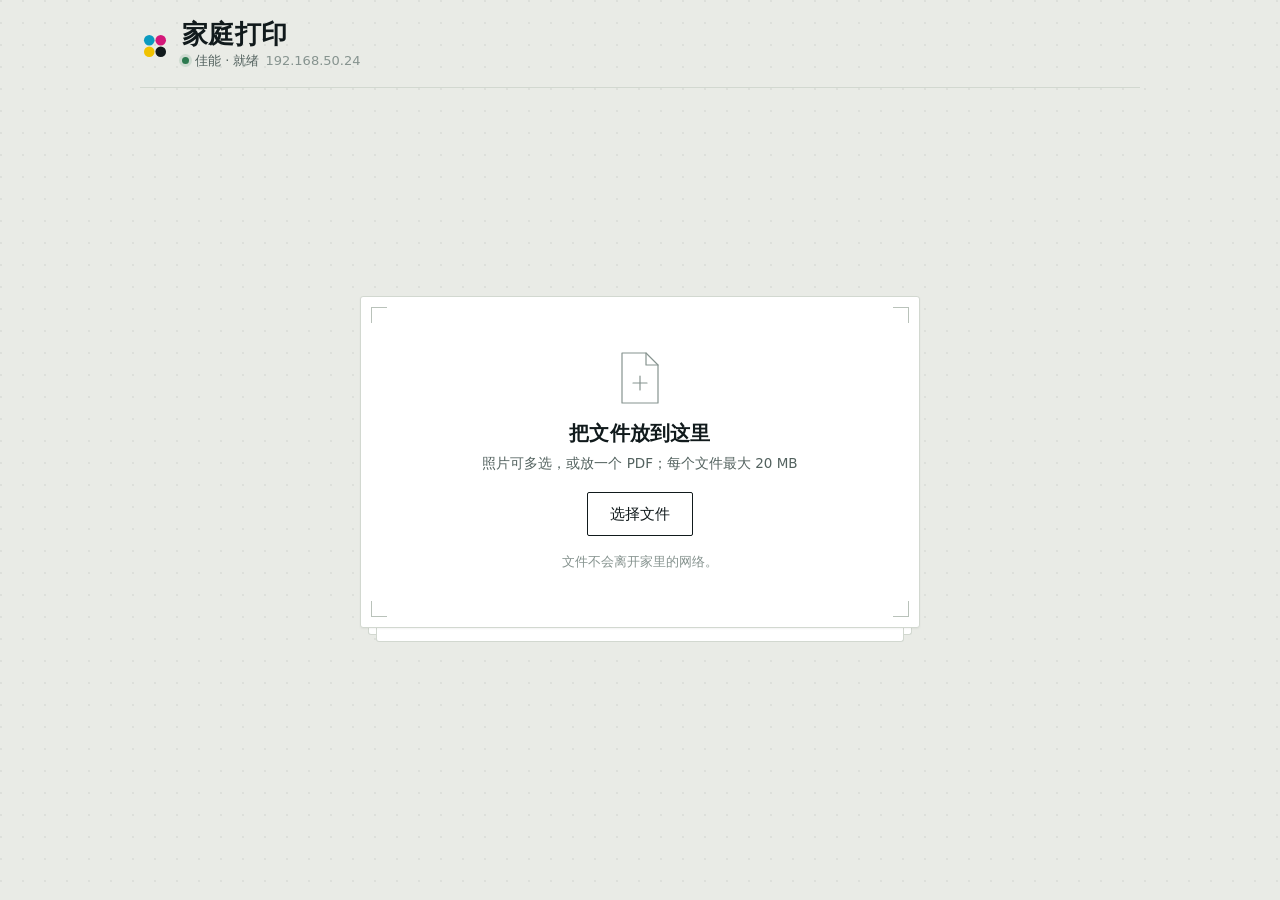
<file: design/index.html>
<!doctype html>
<html lang="zh-CN">
<head>
<meta charset="utf-8">
<meta name="viewport" content="width=device-width, initial-scale=1, viewport-fit=cover">
<meta name="theme-color" content="#E9EBE6">
<title>家庭打印 · 上传与设置</title>
<style>
  /* ---------- 设计变量 ---------- */
  :root{
    --page:#E9EBE6;        /* 桌面底色（灰绿） */
    --paper:#FFFFFF;       /* 纸张 */
    --ink:#111A1C;         /* 正文（四色黑的印刷黑） */
    --ink-2:#53625F;       /* 次要文字 */
    --ink-3:#86938F;       /* 弱文字、图标 */
    --rule:#D2D8D0;        /* 细分割线 */
    --crop:#B9C2BA;        /* 裁切线 */
    --cyan:#0B6E8C;        /* 主操作（印刷青） */
    --cyan-deep:#08566E;
    --magenta:#B3125C;     /* 错误、移除（印刷品红） */
    --green:#2C7A4F;       /* 打印机就绪 */

    --serif:"Songti SC","Source Han Serif SC","Noto Serif CJK SC",STSong,"SimSun",serif;
    --sans:-apple-system,BlinkMacSystemFont,"PingFang SC","Hiragino Sans GB","Microsoft YaHei",system-ui,sans-serif;
  }

  *[hidden]{display:none!important}
  *,*::before,*::after{box-sizing:border-box}

  html{-webkit-text-size-adjust:100%}
  body{
    margin:0;
    background-color:var(--page);
    /* 极淡的校准网点，呼应印刷打样台 */
    background-image:radial-gradient(circle at 1px 1px,rgba(17,26,28,.055) 1px,transparent 0);
    background-size:22px 22px;
    color:var(--ink);
    font-family:var(--sans);
    font-size:16px;
    line-height:1.55;
    -webkit-font-smoothing:antialiased;
  }
  body.has-dock{padding-bottom:104px}

  button{font:inherit;color:inherit;cursor:pointer}
  :focus-visible{outline:2px solid var(--cyan);outline-offset:2px}

  .sr-only{
    position:absolute;width:1px;height:1px;margin:-1px;
    clip-path:inset(50%);overflow:hidden;white-space:nowrap;
  }

  .app{max-width:1040px;margin:0 auto;padding:0 20px}

  /* ---------- 页头 ---------- */
  .masthead{
    display:flex;align-items:center;gap:12px;
    padding:20px 0 16px;
    border-bottom:1px solid var(--rule);
  }
  .regmark{width:30px;height:30px;flex:none}
  .masthead h1{
    margin:0;
    font-family:var(--serif);
    font-size:26px;font-weight:600;letter-spacing:.01em;line-height:1.15;
  }
  .printer{
    margin:1px 0 0;font-size:13px;color:var(--ink-2);
    display:flex;align-items:center;gap:6px;flex-wrap:wrap;
  }
  .led{
    width:7px;height:7px;border-radius:50%;
    background:var(--green);
    box-shadow:0 0 0 3px rgba(44,122,79,.14);
    flex:none;
  }
  .printer .ip{color:var(--ink-3)}

  /* ---------- 布局 ---------- */
  .layout{padding:22px 0 8px}
  /* 未选文件时，把这张纸放在屏幕中段，像桌面上单独一张纸 */
  .layout:not(.split){
    display:flex;align-items:center;
    min-height:calc(100svh - 128px);
    padding:16px 0 24px;
  }
  .layout:not(.split) > div{width:100%}
  @media (min-width:900px){
    .layout.split{
      display:grid;
      grid-template-columns:minmax(0,1.02fr) minmax(0,.98fr);
      gap:0 32px;
      align-items:start;
    }
  }

  /* ---------- 纸张（上传区 / 预览区共用） ---------- */
  .stage{position:relative;max-width:560px;margin:0 auto;padding-bottom:16px}
  .layout.split .stage{max-width:none;margin:0}
  /* 纸张下方露出的纸摞，制造"待打印纸"的实体感 */
  .stage::before,.stage::after{
    content:"";position:absolute;bottom:9px;height:22px;
    background:var(--paper);border:1px solid var(--rule);border-top:0;
    border-radius:0 0 3px 3px;z-index:0;
  }
  .stage::before{left:8px;right:8px}
  .stage::after{left:16px;right:16px;bottom:2px}

  .paper{
    position:relative;z-index:1;
    background:var(--paper);
    border:1px solid var(--rule);
    border-radius:3px;
    box-shadow:0 1px 2px rgba(17,26,28,.05);
  }

  .crop{position:absolute;width:16px;height:16px;border:0 solid var(--crop);pointer-events:none}
  .crop.tl{top:10px;left:10px;border-top-width:1px;border-left-width:1px}
  .crop.tr{top:10px;right:10px;border-top-width:1px;border-right-width:1px}
  .crop.bl{bottom:10px;left:10px;border-bottom-width:1px;border-left-width:1px}
  .crop.br{bottom:10px;right:10px;border-bottom-width:1px;border-right-width:1px}

  /* 空状态：整张纸就是上传按钮 */
  .empty{
    display:flex;flex-direction:column;align-items:center;justify-content:center;
    gap:4px;text-align:center;
    min-height:332px;padding:32px 20px;
    cursor:pointer;
    transition:border-color .15s ease,background-color .15s ease;
  }
  .empty:hover{border-color:var(--cyan);background:#FBFDFD}
  /* 键盘聚焦到隐藏的文件输入时，给当前这张纸画上焦点框 */
  #file:focus-visible ~ .paper{outline:2px solid var(--cyan);outline-offset:2px}

  .sheet-icon{width:44px;height:52px;color:var(--ink-3);margin-bottom:10px}
  .empty-title{
    font-family:var(--serif);font-size:20px;font-weight:600;letter-spacing:.01em;
  }
  .empty-sub{font-size:13.5px;color:var(--ink-2);margin:0}
  .sheet-cta{
    margin-top:14px;
    display:inline-flex;align-items:center;justify-content:center;
    min-height:44px;padding:0 22px;
    border:1px solid var(--ink);border-radius:2px;
    font-size:15px;font-weight:500;
    transition:background-color .15s ease,color .15s ease;
  }
  .empty:hover .sheet-cta{background:var(--ink);color:var(--paper)}
  .sheet-note{
    margin:12px 0 0;font-size:12.5px;color:var(--ink-3);
    max-width:30ch;
  }

  /* 已选中文件的纸张 */
  .filled{display:flex;flex-direction:column;gap:14px;padding:18px 16px 16px}
  .preview{display:flex;align-items:center;justify-content:center;min-height:180px}
  .preview img{
    display:block;max-width:100%;max-height:300px;
    border:1px solid var(--rule);background:#fff;
  }
  .docph{
    width:100%;min-height:190px;
    display:flex;flex-direction:column;align-items:center;justify-content:center;gap:6px;
    border:1px solid var(--rule);color:var(--ink-2);font-size:13px;
  }
  .docph svg{width:34px;height:40px;color:var(--ink-3)}
  .fname{
    margin:0;font-size:15px;font-weight:600;
    overflow:hidden;text-overflow:ellipsis;white-space:nowrap;
  }
  .fsub{margin:2px 0 0;font-size:13px;color:var(--ink-2);font-variant-numeric:tabular-nums}
  .fileacts{display:flex;gap:8px}
  .ghost{
    border:1px solid var(--rule);background:var(--paper);border-radius:2px;
    min-height:40px;padding:0 14px;font-size:14px;
    transition:border-color .15s ease,color .15s ease;
  }
  .ghost:hover{border-color:var(--ink-3)}
  .ghost.danger{color:var(--magenta)}
  .ghost.danger:hover{border-color:var(--magenta)}

  /* 照片队列：列表从上到下就是打印顺序 */
  .stage.dragover .paper{border-color:var(--cyan);box-shadow:0 0 0 3px rgba(11,110,140,.12)}
  .queue-head{display:flex;align-items:baseline;justify-content:space-between;gap:12px}
  .queue-head h2{
    margin:0;font-family:var(--serif);font-size:18px;font-weight:600;letter-spacing:.01em;
  }
  .queue-count{font-size:12.5px;color:var(--ink-2);font-variant-numeric:tabular-nums;flex:none}
  .queue-help{margin:3px 0 10px;font-size:12.5px;line-height:1.5;color:var(--ink-3)}
  .photo-list{list-style:none;margin:0;padding:0;border-top:1px solid var(--rule)}
  .photo-item{
    display:flex;align-items:center;gap:6px;
    padding:8px 0;border-bottom:1px solid var(--rule);
  }
  .photo-item:last-child{border-bottom:0}
  .photo-item.dragging{opacity:.4}
  .photo-item:focus-within{background:#FAFCFB}
  .drag-handle{
    flex:none;width:28px;height:44px;
    display:grid;place-items:center;
    border:0;background:transparent;border-radius:2px;
    color:var(--ink-3);cursor:grab;touch-action:none;
  }
  .drag-handle:active,body.is-dragging .drag-handle{cursor:grabbing}
  .drag-handle:hover{color:var(--ink-2)}
  .drag-handle svg{width:12px;height:18px}
  .photo-thumb{
    flex:none;width:54px;height:54px;object-fit:cover;
    background:#F1F4F0;border:1px solid var(--rule);
  }
  .photo-info{min-width:0;flex:1}
  .photo-name{
    margin:0;font-size:14px;font-weight:600;
    overflow:hidden;text-overflow:ellipsis;white-space:nowrap;
  }
  .photo-detail{
    margin:1px 0 0;font-size:12px;color:var(--ink-2);
    font-variant-numeric:tabular-nums;
  }
  .photo-actions{flex:none;display:flex;align-items:center;gap:1px}
  .photo-actions button{
    width:34px;height:44px;border:0;border-radius:2px;background:transparent;
    color:var(--ink-2);font-size:15px;line-height:1;
  }
  .photo-actions button:hover:not(:disabled){background:#F1F4F0;color:var(--ink)}
  .photo-actions button:disabled{color:var(--rule);cursor:not-allowed}
  .photo-actions .remove-photo{color:var(--ink-3);font-size:19px}
  .photo-actions .remove-photo:hover:not(:disabled){background:#FDF3F7;color:var(--magenta)}
  body.is-dragging{user-select:none;-webkit-user-select:none}
  .recap dd.wrap{
    white-space:normal;overflow:visible;justify-self:stretch;
    text-align:left;line-height:1.5;
  }
  @media (max-width:400px){
    .drag-handle{width:24px}
    .photo-thumb{width:48px;height:48px}
    .photo-actions button{width:32px;font-size:14px}
  }

  /* ---------- 照片预览（看样） ---------- */
  .photo-thumb-btn{
    flex:none;padding:0;border:0;border-radius:2px;
    background:transparent;line-height:0;cursor:zoom-in;
  }
  .preview-btn{
    display:block;max-width:100%;padding:0;border:0;
    background:transparent;cursor:zoom-in;
  }
  .lightbox{
    inset:0;margin:0;padding:0;border:0;
    width:100vw;height:100vh;height:100dvh;
    max-width:none;max-height:none;
    background:transparent;color:#fff;
  }
  .lightbox[open]{
    display:grid;grid-template-rows:auto minmax(0,1fr) auto;gap:14px;
    padding:calc(14px + env(safe-area-inset-top)) 18px calc(14px + env(safe-area-inset-bottom));
    background:rgba(17,26,28,.94);
  }
  .lightbox::backdrop{background:rgba(17,26,28,.94)}
  .lightbox :focus-visible{outline-color:#7FD4E8}
  .lightbox:focus,.lightbox:focus-visible{outline:none}
  .lb-head{display:flex;align-items:center;justify-content:space-between;gap:12px}
  .lb-name{
    margin:0;min-width:0;font-size:14px;font-weight:600;color:#fff;
    overflow:hidden;text-overflow:ellipsis;white-space:nowrap;
  }
  .lb-close{
    flex:none;width:44px;height:44px;margin:-8px -8px -8px 0;
    border:0;border-radius:3px;background:transparent;
    color:rgba(255,255,255,.75);font-size:26px;line-height:1;
  }
  .lb-close:hover{background:rgba(255,255,255,.12);color:#fff}
  .lb-stage{display:grid;place-items:center;min-height:0;overflow:hidden}
  .lb-stage img{
    display:block;max-width:100%;
    max-height:calc(100vh - 160px);
    max-height:calc(100dvh - 160px);
    background:#fff;border:1px solid rgba(255,255,255,.18);
    box-shadow:0 18px 50px rgba(0,0,0,.45);
  }
  .lb-foot{display:flex;align-items:center;justify-content:center;gap:14px}
  .lb-nav{
    min-height:44px;padding:0 18px;flex:none;
    border:1px solid rgba(255,255,255,.28);border-radius:2px;
    background:transparent;color:#fff;font-size:14px;
  }
  .lb-nav:hover:not(:disabled){border-color:rgba(255,255,255,.55);background:rgba(255,255,255,.1)}
  .lb-nav:disabled{color:rgba(255,255,255,.3);border-color:rgba(255,255,255,.14);cursor:not-allowed}
  .lb-count{
    text-align:center;
    font-size:13px;color:rgba(255,255,255,.72);font-variant-numeric:tabular-nums;
  }
  @media (max-width:400px){
    .lb-nav{padding:0 12px}
    .lb-count{font-size:12.5px}
  }

  .file-err{
    max-width:560px;margin:10px auto 0;
    font-size:13.5px;color:var(--magenta);
  }

  /* ---------- 打印设置 ---------- */
  .panel{margin:26px 0 0}
  @media (min-width:900px){ .layout.split .panel{margin-top:0} }
  .panel h2{
    margin:0 0 2px;
    font-family:var(--serif);font-size:19px;font-weight:600;letter-spacing:.01em;
  }
  .rows{margin-top:6px}
  .row{
    display:flex;align-items:center;justify-content:space-between;gap:14px;
    min-height:56px;padding:7px 0;
    border-top:1px solid var(--rule);
  }
  .row-label{font-size:14px;color:var(--ink-2);flex:none}

  .field{display:flex;align-items:center;gap:8px;margin-left:auto;min-width:0}
  .field select{
    appearance:none;-webkit-appearance:none;
    border:0;background:transparent;
    font:inherit;font-size:16px;color:var(--ink);
    text-align:right;text-align-last:right;
    padding:8px 2px;max-width:100%;
    border-radius:2px;
  }
  .field::after{
    content:"";width:6px;height:6px;flex:none;margin-top:-3px;
    border-right:1.5px solid var(--ink-3);border-bottom:1.5px solid var(--ink-3);
    transform:rotate(45deg);pointer-events:none;
  }
  .range-input{
    width:148px;border:0;border-bottom:1px solid var(--rule);
    background:transparent;padding:6px 0;border-radius:0;
    font:inherit;font-size:16px;text-align:right;color:var(--ink);
  }
  .range-input::placeholder{color:var(--ink-3)}
  .range-input:focus{border-bottom-color:var(--cyan);outline:none}

  /* 份数步进 */
  .stepper{
    display:flex;align-items:center;
    border:1px solid var(--rule);border-radius:3px;overflow:hidden;background:var(--paper);
  }
  .stepper button{
    width:42px;height:42px;border:0;background:transparent;
    font-size:19px;line-height:1;color:var(--ink);
    display:grid;place-items:center;
  }
  .stepper button:hover:not(:disabled){background:#F1F4F0}
  .stepper button:disabled{color:#B9C2BA;cursor:not-allowed}
  .stepper input{
    width:38px;height:42px;border:0;background:transparent;
    text-align:center;font:inherit;font-size:16px;font-variant-numeric:tabular-nums;
    color:var(--ink);padding:0;
  }
  .stepper input:focus{outline:none}

  .hint{margin:0;padding:0 0 12px;font-size:12.5px;line-height:1.5;color:var(--ink-2)}
  .err{margin:0;padding:0 0 10px;font-size:12.5px;color:var(--magenta)}

  /* 术语说明 */
  .glossary{margin-top:18px;border-top:1px solid var(--rule)}
  .glossary summary{
    list-style:none;cursor:pointer;
    display:flex;align-items:center;justify-content:space-between;gap:10px;
    min-height:52px;font-size:14px;color:var(--ink-2);
  }
  .glossary summary::-webkit-details-marker{display:none}
  .glossary summary::after{
    content:"";width:6px;height:6px;flex:none;
    border-right:1.5px solid var(--ink-3);border-bottom:1.5px solid var(--ink-3);
    transform:rotate(45deg);transition:transform .18s ease;margin-right:4px;
  }
  .glossary[open] summary::after{transform:rotate(-135deg)}
  .glossary-body{padding:0 0 16px}
  .glossary dl{margin:0;font-size:13.5px;line-height:1.6}
  .glossary dl > div{padding:8px 0;border-top:1px solid #EDF0EC}
  .glossary dl > div:first-child{border-top:0;padding-top:0}
  .glossary dt{font-weight:600;font-size:13.5px;color:var(--ink)}
  .glossary dd{margin:1px 0 0;color:var(--ink-2)}
  .glossary .note{margin:12px 0 0;font-size:12.5px;color:var(--ink-3)}
  .flip{width:100%;max-width:340px;height:auto;display:block;margin:14px auto 0;color:var(--ink-2)}
  .flip .sheetline{stroke:var(--rule);fill:none;stroke-width:1}
  .flip .fold{stroke:var(--ink-3);stroke-width:1;stroke-dasharray:3 3;fill:none}
  .flip .arrow{stroke:var(--ink-2);stroke-width:1.4;fill:none}
  .flip text{font-size:11px;fill:var(--ink-2);font-family:var(--sans)}

  /* ---------- 底部工单栏 ---------- */
  .dock{
    position:fixed;left:0;right:0;bottom:0;z-index:20;
    background:var(--paper);
    border-top:1px solid var(--rule);
    box-shadow:0 -6px 18px rgba(17,26,28,.06);
    padding:10px 16px calc(10px + env(safe-area-inset-bottom));
    transition:opacity .15s ease;
  }
  /* 弹层打开时收起底栏，避免和遮罩抢层级；同时锁住背后的滚动 */
  body.modal-open .dock{opacity:0;pointer-events:none}
  body.modal-open{overflow:hidden}
  .dock-inner{
    max-width:1040px;margin:0 auto;
    display:flex;align-items:center;gap:14px;
  }
  .ticket{min-width:0;flex:1}
  .ticket-main{
    margin:0;font-size:14px;font-weight:600;
    overflow:hidden;text-overflow:ellipsis;white-space:nowrap;
  }
  .ticket-sub{
    margin:1px 0 0;font-size:12.5px;color:var(--ink-2);
    font-variant-numeric:tabular-nums;
    overflow:hidden;text-overflow:ellipsis;white-space:nowrap;
  }
  .primary{
    flex:none;
    min-height:48px;padding:0 28px;
    border:0;border-radius:2px;
    background:var(--cyan);color:#fff;
    font-size:16px;font-weight:600;letter-spacing:.04em;
    transition:background-color .15s ease;
  }
  .primary:hover:not(:disabled){background:var(--cyan-deep)}
  .primary:active:not(:disabled){background:#06495E}
  .primary:disabled{background:#A9B6B4;cursor:not-allowed}

  /* ---------- 确认弹层 ---------- */
  .dlg{
    border:1px solid var(--rule);border-radius:4px;
    padding:0;background:var(--paper);color:var(--ink);
    width:min(440px,calc(100vw - 40px));
    box-shadow:0 20px 50px rgba(17,26,28,.22);
  }
  .dlg::backdrop{background:rgba(17,26,28,.5)}
  .dlg-view{padding:24px 22px}
  .dlg h2{
    margin:0;font-family:var(--serif);font-size:19px;font-weight:600;
  }
  .recap{
    display:grid;grid-template-columns:auto minmax(0,1fr);gap:9px 16px;
    margin:16px 0 0;font-size:14px;
  }
  .recap dt{color:var(--ink-2)}
  .recap dd{
    margin:0;justify-self:end;text-align:right;
    font-variant-numeric:tabular-nums;
    overflow:hidden;text-overflow:ellipsis;white-space:nowrap;max-width:100%;
  }
  .dlg-note{margin:14px 0 0;font-size:12.5px;line-height:1.55;color:var(--ink-2)}
  .dlg-actions{display:flex;gap:10px;margin-top:20px}
  .dlg-actions .ghost{flex:1;min-height:46px}
  .dlg-actions .primary{flex:2.2;min-height:46px;font-size:15px}

  .dlg-msg{margin:12px 0 0;font-family:var(--serif);font-size:17px;font-weight:600;text-align:center}
  #viewSending,#viewDone{text-align:center}
  .spinner{
    width:26px;height:26px;margin:10px auto 0;
    border:2px solid var(--rule);border-top-color:var(--cyan);border-radius:50%;
    animation:spin .8s linear infinite;
  }
  @keyframes spin{to{transform:rotate(360deg)}}
  .check{width:40px;height:40px;margin-top:6px;color:var(--green)}

  @media (max-width:639px){
    .dlg{
      width:100%;max-width:none;
      position:fixed;inset:auto 0 0 0;margin:0;
      border-radius:6px 6px 0 0;border-bottom:0;
      box-shadow:0 -12px 40px rgba(17,26,28,.18);
    }
    .dlg-view{padding:22px 20px calc(20px + env(safe-area-inset-bottom))}
    .dlg[open]{animation:rise .2s ease-out}
    @keyframes rise{from{transform:translateY(14px);opacity:.6}to{transform:none;opacity:1}}
  }

  @media (prefers-reduced-motion:reduce){
    *,*::before,*::after{animation-duration:.01ms!important;transition-duration:.01ms!important}
  }
</style>
</head>
<body>

<main class="app">

  <header class="masthead">
    <svg class="regmark" viewBox="0 0 34 34" aria-hidden="true">
      <circle cx="10.5" cy="10.5" r="6" fill="#0B9AC0"/>
      <circle cx="23.5" cy="10.5" r="6" fill="#D4187A"/>
      <circle cx="10.5" cy="23.5" r="6" fill="#F0C200"/>
      <circle cx="23.5" cy="23.5" r="6" fill="#111A1C"/>
    </svg>
    <div>
      <h1>家庭打印</h1>
      <p class="printer"><span class="led" aria-hidden="true"></span>佳能 · 就绪 <span class="ip">192.168.50.24</span></p>
    </div>
  </header>

  <div class="layout" id="layout">

    <!-- 左列：上传 / 文件预览 -->
    <div>
      <div class="stage" id="stage">
        <input class="sr-only" type="file" id="file" accept="image/*,application/pdf" multiple>

        <label class="paper empty" id="empty" for="file">
          <span class="crop tl"></span><span class="crop tr"></span>
          <span class="crop bl"></span><span class="crop br"></span>

          <svg class="sheet-icon" viewBox="0 0 44 52" fill="none" stroke="currentColor"
               stroke-width="1.2" stroke-linejoin="round" stroke-linecap="round" aria-hidden="true">
            <path d="M4 1h24l12 12v38H4z"/>
            <path d="M28 1v12h12"/>
            <path d="M22 24v14M15 31h14"/>
          </svg>

          <span class="empty-title">把文件放到这里</span>
          <p class="empty-sub">照片可多选，或放一个 PDF；每个文件最大 20 MB</p>
          <span class="sheet-cta">选择文件</span>
          <p class="sheet-note">文件不会离开家里的网络。</p>
        </label>

        <div class="paper filled" id="filled" hidden>
          <span class="crop tl"></span><span class="crop tr"></span>
          <span class="crop bl"></span><span class="crop br"></span>

          <div id="photoQueue" hidden>
            <div class="queue-head">
              <h2>打印顺序</h2>
              <span class="queue-count" id="photoCount"></span>
            </div>
            <p class="queue-help">拖住左侧手柄调整顺序，点照片可以放大查看。</p>
            <ol class="photo-list" id="photoList" aria-label="照片打印顺序"></ol>
          </div>

          <div class="preview" id="preview"></div>

          <div class="filemeta" id="filemeta">
            <p class="fname" id="fname"></p>
            <p class="fsub" id="fsub"></p>
          </div>

          <div class="fileacts">
            <button type="button" class="ghost" id="replaceBtn">更换文件</button>
            <button type="button" class="ghost danger" id="removeBtn">移除</button>
          </div>
        </div>
      </div>

      <p class="file-err" id="fileErr" role="alert" hidden></p>
      <p class="sr-only" id="queueStatus" role="status" aria-live="polite"></p>
    </div>

    <!-- 右列：打印设置 -->
    <section class="panel" id="panel" hidden aria-labelledby="panelTitle">
      <h2 id="panelTitle">打印设置</h2>

      <div class="rows">
        <div class="row">
          <label class="row-label" for="size">尺寸</label>
          <div class="field">
            <select id="size">
              <option value="A4" data-short="A4">A4（210 × 297 mm）</option>
              <option value="A5" data-short="A5">A5（148 × 210 mm）</option>
              <option value="B5" data-short="B5">B5（176 × 250 mm）</option>
              <option value="Letter" data-short="Letter">Letter（216 × 279 mm）</option>
              <option value="10×15 照片" data-short="10×15">10 × 15 cm 照片纸</option>
            </select>
          </div>
        </div>

        <div class="row" id="rangeRow" hidden>
          <label class="row-label" for="rangeMode">打印范围</label>
          <div class="field">
            <select id="rangeMode">
              <option value="all">全部页面</option>
              <option value="custom">指定页码</option>
            </select>
          </div>
        </div>

        <div class="row" id="pageRow" hidden>
          <label class="row-label" for="rangeText">页码</label>
          <div class="field">
            <input type="text" class="range-input" id="rangeText" placeholder="1-3, 5" autocomplete="off" spellcheck="false">
          </div>
        </div>
        <p class="err" id="rangeErr" hidden></p>

        <div class="row">
          <label class="row-label" for="copies">份数</label>
          <div class="field">
            <div class="stepper">
              <button type="button" id="minus" aria-label="减少份数">−</button>
              <input type="text" inputmode="numeric" id="copies" value="1" readonly aria-label="份数">
              <button type="button" id="plus" aria-label="增加份数">＋</button>
            </div>
          </div>
        </div>

        <div class="row">
          <label class="row-label" for="color">色彩</label>
          <div class="field">
            <select id="color">
              <option value="color" data-short="彩色">彩色</option>
              <option value="mono" data-short="单色">单色（只用黑墨）</option>
            </select>
          </div>
        </div>
        <p class="hint" id="colorHint">照片和彩色图表选彩色；文字稿选单色更省墨。</p>

        <div class="row">
          <label class="row-label" for="duplex">双面</label>
          <div class="field">
            <select id="duplex">
              <option value="single" data-short="单面">单面</option>
              <option value="long" data-short="双面·长边">双面 · 长边翻转</option>
              <option value="short" data-short="双面·短边">双面 · 短边翻转</option>
            </select>
          </div>
        </div>
        <p class="hint" id="duplexHint">每张纸只印一面，用纸最多。</p>

        <details class="glossary">
          <summary>长边、短边是什么意思</summary>
          <div class="glossary-body">
            <dl>
              <div>
                <dt>单面</dt>
                <dd>每张纸只印一面，背面空着。</dd>
              </div>
              <div>
                <dt>双面 · 长边翻转</dt>
                <dd>沿纸张的长边翻面，像翻书一样左右翻开。适合报告、合同、讲义。</dd>
              </div>
              <div>
                <dt>双面 · 短边翻转</dt>
                <dd>沿纸张的短边翻面，像翻日历一样上下翻开。适合便签、清单。</dd>
              </div>
            </dl>
            <p class="note">长边指这张纸较长的那条边（A4 是 297 mm 那条）。双面打印由打印机自动翻纸，你不用手动放纸。</p>

            <svg class="flip" viewBox="0 0 320 158" role="img"
                 aria-label="长边翻转时页面左右翻动，短边翻转时页面上下翻动">
              <defs>
                <marker id="ah" viewBox="0 0 10 10" refX="9" refY="5"
                        markerWidth="6" markerHeight="6" orient="auto-start-reverse">
                  <path d="M0 0 L10 5 L0 10 z" fill="currentColor"/>
                </marker>
              </defs>

              <g>
                <rect class="sheetline" x="30" y="38" width="64" height="88" rx="1"/>
                <line class="fold" x1="62" y1="38" x2="62" y2="126"/>
                <path class="arrow" d="M40 27 Q62 9 84 27" marker-end="url(#ah)"/>
                <text x="62" y="150" text-anchor="middle">长边翻转 · 左右翻</text>
              </g>

              <g>
                <rect class="sheetline" x="206" y="38" width="64" height="88" rx="1"/>
                <line class="fold" x1="206" y1="82" x2="270" y2="82"/>
                <path class="arrow" d="M198 48 Q182 82 198 116" marker-end="url(#ah)"/>
                <text x="238" y="150" text-anchor="middle">短边翻转 · 上下翻</text>
              </g>
            </svg>
          </div>
        </details>
      </div>
    </section>

  </div>
</main>

<!-- 底部：打印工单 + 主操作 -->
<div class="dock" id="dock" hidden>
  <div class="dock-inner">
    <div class="ticket">
      <p class="ticket-main" id="ticketMain">A4 · 彩色 · 1 份</p>
      <p class="ticket-sub" id="ticketSub">1 页 · 1 张纸</p>
    </div>
    <button class="primary" id="printBtn" disabled>打印</button>
  </div>
</div>

<dialog class="dlg" id="dlg" aria-labelledby="dlgTitle">
  <div class="dlg-view" id="viewConfirm">
    <h2 id="dlgTitle">确认打印</h2>
    <dl class="recap" id="recap"></dl>
    <p class="dlg-note" id="dlgNote">发送到 192.168.50.24 后马上开始打印，请到打印机取纸。</p>
    <div class="dlg-actions">
      <button type="button" class="ghost" id="cancelBtn">取消</button>
      <button type="button" class="primary" id="confirmBtn">确认打印</button>
    </div>
  </div>

  <div class="dlg-view" id="viewSending" hidden>
    <div class="spinner" aria-hidden="true"></div>
    <p class="dlg-msg" role="status">正在发送到打印机…</p>
  </div>

  <div class="dlg-view" id="viewDone" hidden>
    <svg class="check" viewBox="0 0 40 40" fill="none" stroke="currentColor"
         stroke-width="2" stroke-linecap="round" stroke-linejoin="round" aria-hidden="true">
      <circle cx="20" cy="20" r="18" stroke-opacity=".35"/>
      <path d="M12 20.5l5.5 5.5L28 15"/>
    </svg>
    <p class="dlg-msg" role="status">已发送到打印机</p>
    <p class="dlg-note">打印很快完成，到打印机取走纸张即可。</p>
    <div class="dlg-actions">
      <button type="button" class="primary" id="doneBtn">完成</button>
    </div>
  </div>
</dialog>

<!-- 看样：点缩略图或单张大图打开 -->
<dialog class="lightbox" id="lightbox" tabindex="-1" aria-labelledby="lbName">
  <div class="lb-head">
    <p class="lb-name" id="lbName"></p>
    <button type="button" class="lb-close" id="lbClose" aria-label="关闭预览">×</button>
  </div>
  <div class="lb-stage" id="lbStage"><img id="lbImg" alt=""></div>
  <div class="lb-foot" id="lbFoot">
    <button type="button" class="lb-nav" id="lbPrev">上一张</button>
    <span class="lb-count" id="lbCount" aria-live="polite"></span>
    <button type="button" class="lb-nav" id="lbNext">下一张</button>
  </div>
</dialog>

<script>
  const $ = (s) => document.querySelector(s);

  const MAX_MB = 20;
  // 原型说明：真实部署时由服务端解析 PDF 页数，这里是演示值
  const DEMO_PDF_PAGES = 3;

  const fileInput = $('#file');
  const stage = $('#stage');
  const emptyState = $('#empty');
  const filled = $('#filled');
  const preview = $('#preview');
  const photoQueue = $('#photoQueue');
  const photoList = $('#photoList');
  const photoCount = $('#photoCount');
  const queueStatus = $('#queueStatus');
  const lightbox = $('#lightbox');
  const lbName = $('#lbName');
  const lbImg = $('#lbImg');
  const lbStage = $('#lbStage');
  const lbFoot = $('#lbFoot');
  const lbCount = $('#lbCount');
  const lbPrev = $('#lbPrev');
  const lbNext = $('#lbNext');
  const lbClose = $('#lbClose');
  const filemeta = $('#filemeta');
  const replaceBtn = $('#replaceBtn');
  const removeBtn = $('#removeBtn');
  const fname = $('#fname');
  const fsub = $('#fsub');
  const fileErr = $('#fileErr');
  const layout = $('#layout');
  const panel = $('#panel');
  const sizeSel = $('#size');
  const rangeRow = $('#rangeRow');
  const rangeMode = $('#rangeMode');
  const pageRow = $('#pageRow');
  const rangeText = $('#rangeText');
  const rangeErr = $('#rangeErr');
  const copiesInput = $('#copies');
  const minusBtn = $('#minus');
  const plusBtn = $('#plus');
  const colorSel = $('#color');
  const colorHint = $('#colorHint');
  const duplexSel = $('#duplex');
  const duplexHint = $('#duplexHint');
  const dock = $('#dock');
  const ticketMain = $('#ticketMain');
  const ticketSub = $('#ticketSub');
  const printBtn = $('#printBtn');
  const dlg = $('#dlg');
  const recap = $('#recap');
  const dlgNote = $('#dlgNote');
  const viewConfirm = $('#viewConfirm');
  const viewSending = $('#viewSending');
  const viewDone = $('#viewDone');

  // 打印队列：照片各占一页，按列表顺序打印；PDF 独占一项
  // 每项：{ id, file, isPdf, pages, url }
  let items = [];
  let nextId = 1;
  let copies = 1;
  let rangePages = null;   // PDF 指定页码的解析结果，null 表示无效
  let sending = false;
  let dragState = null;    // 正在拖动的照片项
  let lbIndex = 0;         // 预览中的照片在队列里的下标
  let lbReturnFocus = null; // 关闭预览后要还回焦点的元素

  const isPdfFile = (f) => f.type === 'application/pdf' || /\.pdf$/i.test(f.name);
  const pdfItem = () => items.find((it) => it.isPdf) || null;
  const photoItems = () => items.filter((it) => !it.isPdf);
  const totalBytes = () => items.reduce((n, it) => n + it.file.size, 0);

  function announce(msg) {
    queueStatus.textContent = '';
    queueStatus.textContent = msg;
  }

  function releaseUrl(it) {
    if (it && it.url) URL.revokeObjectURL(it.url);
  }

  const fmtSize = (b) =>
    b < 1024 ? b + ' B'
    : b < 1048576 ? Math.round(b / 1024) + ' KB'
    : (b / 1048576).toFixed(1) + ' MB';

  const optShort = (sel) => {
    const o = sel.selectedOptions[0];
    return o && o.dataset.short ? o.dataset.short : sel.value;
  };

  const setFileError = (msg) => {
    fileErr.textContent = msg;
    fileErr.hidden = !msg;
  };

  /* ---------- 文件载入 ---------- */

  function addFiles(fileList) {
    const files = Array.from(fileList || []);
    if (!files.length) return;

    const errs = [];
    const images = [];
    const pdfs = [];

    for (const f of files) {
      if (f.size > MAX_MB * 1048576) {
        errs.push(`${f.name} ${fmtSize(f.size)}，超过 ${MAX_MB} MB。`);
      } else if (isPdfFile(f)) {
        pdfs.push(f);
      } else if (f.type.startsWith('image/')) {
        images.push(f);
      } else {
        errs.push(`${f.name} 不是图片或 PDF。`);
      }
    }

    if (pdfs.length) {
      // PDF 和照片不能混在一单里，否则页码范围说不清
      if (images.length || pdfs.length > 1 || photoItems().length) {
        setFileError('PDF 一次只能放一个；照片可以一次选多张。');
        return;
      }
      items.forEach(releaseUrl);
      items = [];
      addItem(pdfs[0], true);
      setFileError(errs.join(' '));
      render();
      return;
    }

    if (pdfItem()) {
      setFileError('先移除 PDF，再添加照片。');
      return;
    }

    images.forEach((f) => addItem(f, false));
    if (images.length) render();
    setFileError(errs.join(' '));
  }

  // 追加一个文件到队列；图片生成对象 URL 供预览
  function addItem(file, isPdf) {
    items.push({
      id: nextId++,
      file,
      isPdf,
      pages: isPdf ? DEMO_PDF_PAGES : 1,
      url: isPdf ? null : URL.createObjectURL(file)
    });
  }

  // 重建照片清单；序号与上下移动按钮状态随数组顺序更新
  function renderQueue() {
    photoList.innerHTML = '';
    photoCount.textContent = `${items.length} 张 · ${fmtSize(totalBytes())}`;

    items.forEach((it, i) => {
      const li = document.createElement('li');
      li.className = 'photo-item';
      li.dataset.id = it.id;
      li.innerHTML =
        `<button type="button" class="drag-handle" aria-label="拖动调整第 ${i + 1} 张的位置，也可以按上下方向键">` +
          '<svg viewBox="0 0 12 18" fill="currentColor" aria-hidden="true">' +
            '<circle cx="3.5" cy="3" r="1.3"/><circle cx="8.5" cy="3" r="1.3"/>' +
            '<circle cx="3.5" cy="9" r="1.3"/><circle cx="8.5" cy="9" r="1.3"/>' +
            '<circle cx="3.5" cy="15" r="1.3"/><circle cx="8.5" cy="15" r="1.3"/>' +
          '</svg>' +
        '</button>' +
        `<button type="button" class="photo-thumb-btn" data-act="preview" aria-label="放大预览第 ${i + 1} 张：${escapeHtml(it.file.name)}">` +
          `<img class="photo-thumb" src="${it.url}" alt="" draggable="false">` +
        '</button>' +
        '<div class="photo-info">' +
          `<p class="photo-name" title="${escapeHtml(it.file.name)}">${escapeHtml(it.file.name)}</p>` +
          `<p class="photo-detail">第 ${i + 1} 张 · ${fmtSize(it.file.size)}</p>` +
        '</div>' +
        '<div class="photo-actions">' +
          `<button type="button" data-act="up" aria-label="上移第 ${i + 1} 张"${i === 0 ? ' disabled' : ''}>↑</button>` +
          `<button type="button" data-act="down" aria-label="下移第 ${i + 1} 张"${i === items.length - 1 ? ' disabled' : ''}>↓</button>` +
          '<button type="button" class="remove-photo" data-act="remove" aria-label="移除这张">×</button>' +
        '</div>';
      photoList.appendChild(li);
    });
  }

  function render() {
    const has = items.length > 0;
    const pdf = pdfItem();
    const photos = photoItems();

    emptyState.hidden = has;
    filled.hidden = !has;
    panel.hidden = !has;
    dock.hidden = !has;
    layout.classList.toggle('split', has);
    document.body.classList.toggle('has-dock', has);

    if (!has) {
      photoQueue.hidden = true;
      photoList.innerHTML = '';
      preview.innerHTML = '';
      filemeta.hidden = true;
      syncRangeRow();
      update();
      return;
    }

    // 两张以上照片才需要排序；单张直接看大图
    const multi = photos.length > 1;
    photoQueue.hidden = !multi;
    preview.hidden = multi;
    filemeta.hidden = multi;
    preview.innerHTML = '';

    if (multi) {
      renderQueue();
      replaceBtn.textContent = '添加照片';
    } else if (pdf) {
      const ph = document.createElement('div');
      ph.className = 'docph';
      ph.innerHTML = '<svg viewBox="0 0 34 40" fill="none" stroke="currentColor" stroke-width="1.2" aria-hidden="true">' +
        '<path d="M3 1h19l9 9v29H3z"/><path d="M22 1v9h9"/><path d="M9 24h16M9 30h11"/></svg>';
      const label = document.createElement('span');
      label.textContent = 'PDF 文档 · 共 ' + pdf.pages + ' 页';
      ph.appendChild(label);
      preview.appendChild(ph);

      fname.textContent = pdf.file.name;
      fsub.textContent = `PDF · ${pdf.pages} 页 · ${fmtSize(pdf.file.size)}`;
      replaceBtn.textContent = '更换文件';
    } else {
      const it = photos[0];
      const btn = document.createElement('button');
      btn.type = 'button';
      btn.className = 'preview-btn';
      btn.dataset.act = 'preview';
      btn.setAttribute('aria-label', `放大预览 ${it.file.name}`);
      const img = new Image();
      img.src = it.url;
      img.alt = '待打印照片预览';
      btn.appendChild(img);
      preview.appendChild(btn);

      fname.textContent = it.file.name;
      fsub.textContent = `照片 · ${fmtSize(it.file.size)}`;
      replaceBtn.textContent = '添加照片';
    }

    syncRangeRow();
    update();
  }

  function syncRangeRow() {
    const pdf = pdfItem();
    const multi = !!pdf && pdf.pages > 1;
    rangeRow.hidden = !multi;
    if (!multi) {
      rangeMode.value = 'all';
      pageRow.hidden = true;
      rangeErr.hidden = true;
      rangePages = null;
    } else {
      pageRow.hidden = rangeMode.value !== 'custom';
      validateRange();
    }
  }

  function reset() {
    items.forEach(releaseUrl);
    items = [];
    rangePages = null;
    dragState = null;
    document.body.classList.remove('is-dragging');
    rangeMode.value = 'all';
    rangeText.value = '';
    fileInput.value = '';
    setFileError('');
    setCopies(1);
    render();
  }

  function clearAll() {
    if (items.length > 1 && !confirm(`移除全部 ${items.length} 张照片？`)) return;
    reset();
    announce('已清空打印队列');
  }

  // 移除单张；焦点落到相邻手柄，键盘操作不会丢失位置
  function removeItem(id) {
    const index = items.findIndex((it) => it.id === id);
    if (index < 0) return;
    const [gone] = items.splice(index, 1);
    releaseUrl(gone);
    render();
    const handles = photoList.querySelectorAll('.drag-handle');
    if (handles.length) handles[Math.min(index, handles.length - 1)].focus();
    announce(gone.isPdf ? '已移除 PDF' : `已移除第 ${index + 1} 张`);
  }

  // 按数组下标换位，供方向键与上下按钮共用
  function movePhoto(from, to, keepFocus) {
    if (from === to || to < 0 || to >= items.length) return;
    const [moved] = items.splice(from, 1);
    items.splice(to, 0, moved);
    renderQueue();
    update();
    if (keepFocus) {
      const next = photoList.querySelector(`[data-id="${moved.id}"] .drag-handle`);
      if (next) next.focus();
    }
    announce(`第 ${from + 1} 张移到第 ${to + 1} 张，共 ${items.length} 张`);
  }

  /* ---------- 页码解析：支持 1-3, 5 ---------- */

  function parseRange(text, total) {
    const parts = text.split(/[,，、\s]+/).filter(Boolean);
    if (!parts.length) return null;
    const set = new Set();

    for (const part of parts) {
      const m = part.match(/^(\d+)\s*[-–~至]\s*(\d+)$/);
      if (m) {
        let a = Number(m[1]);
        let b = Number(m[2]);
        if (a > b) [a, b] = [b, a];
        if (a < 1 || b > total) return null;
        for (let i = a; i <= b; i++) set.add(i);
      } else if (/^\d+$/.test(part)) {
        const n = Number(part);
        if (n < 1 || n > total) return null;
        set.add(n);
      } else {
        return null;
      }
    }
    return [...set].sort((a, b) => a - b);
  }

  function validateRange() {
    if (rangeRow.hidden) return;
    if (rangeMode.value !== 'custom') {
      pageRow.hidden = true;
      rangeErr.hidden = true;
      rangePages = null;
      return;
    }
    pageRow.hidden = false;
    const pdf = pdfItem();
    const total = pdf ? pdf.pages : 0;
    const text = rangeText.value.trim();
    if (!text) {
      rangePages = null;
      rangeErr.textContent = '填写页码，例如 1-3, 5';
      rangeErr.hidden = false;
      return;
    }
    const parsed = parseRange(text, total);
    if (!parsed) {
      rangePages = null;
      rangeErr.textContent = `这个页码不对，共 ${total} 页，试试 1-3, 5 的写法`;
      rangeErr.hidden = false;
      return;
    }
    rangePages = parsed;
    rangeErr.hidden = true;
  }

  /* ---------- 计算与工单 ---------- */

  function selectedPages() {
    if (!items.length) return null;
    const pdf = pdfItem();
    // 照片一张一页，顺序即打印顺序
    if (!pdf) return items.map((_, i) => i + 1);
    if (pdf.pages <= 1) return [1];
    if (rangeMode.value === 'all') {
      return Array.from({ length: pdf.pages }, (_, i) => i + 1);
    }
    return rangePages;
  }

  function jobData() {
    const pages = selectedPages();
    const valid = !!pages && pages.length > 0;
    const duplex = duplexSel.value;
    const perCopy = valid ? pages.length : 0;
    const faces = perCopy * copies;
    // 双面时两张纸印 4 面，奇数面最后一张背面留白
    const sheets = !valid ? 0 : duplex === 'single' ? faces : Math.ceil(perCopy / 2) * copies;
    return { pages, valid, copies, duplex, perCopy, faces, sheets, color: colorSel.value, size: sizeSel.value };
  }

  function update() {
    const j = jobData();

    duplexHint.textContent = {
      single: '每张纸只印一面，背面空着。',
      long: '沿长边翻转，像翻书一样左右翻开。',
      short: '沿短边翻转，像翻日历一样上下翻开。'
    }[j.duplex];

    colorHint.textContent = j.color === 'mono'
      ? '只用黑色墨水，省彩色墨，速度也更快。'
      : '照片和彩色图表选彩色；文字稿选单色更省墨。';

    if (!items.length) return;

    ticketMain.textContent = `${j.size} · ${optShort(colorSel)} · ${j.copies} 份`;
    let sub;
    if (!j.valid) sub = '等待页码';
    else if (pdfItem()) sub = `${j.perCopy} 页 · ${j.sheets} 张纸`;
    else sub = `${items.length} 张照片 · ${j.sheets} 张纸`;
    if (j.valid && j.duplex !== 'single') sub += ` · ${optShort(duplexSel)}`;
    ticketSub.textContent = sub;

    printBtn.disabled = !j.valid;
  }

  function setCopies(n) {
    copies = Math.min(99, Math.max(1, n));
    copiesInput.value = copies;
    minusBtn.disabled = copies <= 1;
    plusBtn.disabled = copies >= 99;
    update();
  }

  /* ---------- 确认打印 ---------- */

  function buildRecap() {
    const j = jobData();
    const pdf = pdfItem();
    const rows = [];

    if (pdf) {
      rows.push(['文件', pdf.file.name]);
      if (pdf.pages > 1) {
        rows.push(['范围', rangeMode.value === 'all'
          ? `全部 ${pdf.pages} 页`
          : `第 ${rangeText.value.trim()} 页`]);
      } else {
        rows.push(['范围', '第 1 页']);
      }
    } else {
      // 照片一单一图一页，顺序就是清单顺序
      rows.push(['文件', `${items.length} 张照片`]);
      const order = items.map((it, i) => `${i + 1}. ${it.file.name}`);
      rows.push(['顺序', order.length > 4
        ? `${order.slice(0, 4).join('、')}，等共 ${items.length} 张`
        : order.join('、')]);
    }

    rows.push(
      ['尺寸', optShort(sizeSel)],
      ['份数', `${j.copies} 份`],
      ['色彩', optShort(colorSel)],
      ['双面', optShort(duplexSel)],
      ['用纸', `约 ${j.sheets} 张`]
    );

    recap.innerHTML = rows
      .map(([k, v]) => `<dt>${k}</dt><dd${k === '顺序' ? ' class="wrap"' : ''}>${escapeHtml(String(v))}</dd>`)
      .join('');

    const odd = j.duplex !== 'single' && j.perCopy % 2 === 1;
    dlgNote.textContent = odd
      ? `共 ${j.perCopy} 页，双面打印时最后一张纸的背面会留白。发送后请到打印机取纸。`
      : `发送到 192.168.50.24 后马上开始打印，请到打印机取纸。`;
  }

  function escapeHtml(s) {
    return s.replace(/[&<>"']/g, (c) => ({ '&': '&amp;', '<': '&lt;', '>': '&gt;', '"': '&quot;', "'": '&#39;' }[c]));
  }

  function showConfirm() {
    if (printBtn.disabled) return;
    buildRecap();
    viewConfirm.hidden = false;
    viewSending.hidden = true;
    viewDone.hidden = true;
    document.body.classList.add('modal-open');
    dlg.showModal();
  }

  /* ---------- 事件绑定 ---------- */

  fileInput.addEventListener('change', (e) => {
    addFiles(e.target.files);
    e.target.value = '';
  });

  ['dragenter', 'dragover'].forEach((t) =>
    stage.addEventListener(t, (e) => {
      e.preventDefault();
      stage.classList.add('dragover');
    })
  );
  ['dragleave', 'drop'].forEach((t) =>
    stage.addEventListener(t, (e) => {
      e.preventDefault();
      // 指针从子元素移出也会触发 dragleave，用相关目标排除
      if (t === 'dragleave' && e.relatedTarget && stage.contains(e.relatedTarget)) return;
      stage.classList.remove('dragover');
    })
  );
  stage.addEventListener('drop', (e) => {
    const files = e.dataTransfer && e.dataTransfer.files;
    if (files && files.length) addFiles(files);
  });

  replaceBtn.addEventListener('click', () => fileInput.click());
  removeBtn.addEventListener('click', clearAll);

  /* ---------- 照片排序：拖动、方向键、上下按钮 ---------- */

  photoList.addEventListener('click', (e) => {
    const btn = e.target.closest('button[data-act]');
    if (!btn) return;
    const li = btn.closest('.photo-item');
    const index = items.findIndex((it) => it.id === Number(li.dataset.id));
    if (index < 0) return;
    const act = btn.dataset.act;
    if (act === 'preview') openLightbox(Number(li.dataset.id), btn);
    else if (act === 'up') movePhoto(index, index - 1, true);
    else if (act === 'down') movePhoto(index, index + 1, true);
    else if (act === 'remove') removeItem(items[index].id);
  });

  // 手柄获得焦点后可用 ↑ ↓ Home End 调整顺序
  photoList.addEventListener('keydown', (e) => {
    const handle = e.target.closest('.drag-handle');
    if (!handle) return;
    const li = handle.closest('.photo-item');
    const index = items.findIndex((it) => it.id === Number(li.dataset.id));
    if (index < 0) return;

    let to = -1;
    if (e.key === 'ArrowUp') to = Math.max(0, index - 1);
    else if (e.key === 'ArrowDown') to = Math.min(items.length - 1, index + 1);
    else if (e.key === 'Home') to = 0;
    else if (e.key === 'End') to = items.length - 1;
    else return;

    e.preventDefault();
    if (to !== index) movePhoto(index, to, true);
  });

  photoList.addEventListener('pointerdown', (e) => {
    const handle = e.target.closest('.drag-handle');
    if (!handle || (e.pointerType === 'mouse' && e.button !== 0)) return;
    const li = handle.closest('.photo-item');
    if (!li) return;

    // 捕获指针后，手指/鼠标移出列表也能继续收到 move 事件
    try {
      handle.setPointerCapture(e.pointerId);
    } catch (_) {
      /* 合成事件或不支持捕获时忽略，排序仍可依靠方向键 */
    }
    dragState = {
      id: Number(li.dataset.id),
      el: li,
      pointerId: e.pointerId,
      startY: e.clientY,
      started: false
    };
  });

  photoList.addEventListener('pointermove', (e) => {
    const d = dragState;
    if (!d || e.pointerId !== d.pointerId) return;

    // 超过 5px 才算拖动，避免点按手柄时误换位
    if (!d.started) {
      if (Math.abs(e.clientY - d.startY) < 5) return;
      d.started = true;
      d.el.classList.add('dragging');
      document.body.classList.add('is-dragging');
    }
    e.preventDefault();

    // 逐行比较中线：指针越过哪一行的中线，就插到那一行之前
    const rows = Array.from(photoList.children).filter((el) => el !== d.el);
    const before = rows.find((el) => {
      const r = el.getBoundingClientRect();
      return e.clientY < r.top + r.height / 2;
    });
    photoList.insertBefore(d.el, before || null);

    // 清单比屏幕长时，靠近上下边缘自动滚动
    const edge = 80;
    if (e.clientY < edge) window.scrollBy(0, -12);
    else if (e.clientY > window.innerHeight - edge) window.scrollBy(0, 12);
  });

  // 拖动结束：以 DOM 顺序为准回写数组，并重建序号与按钮状态
  function endPointerDrag(e) {
    const d = dragState;
    if (!d) return;
    if (e.pointerId !== undefined && e.pointerId !== d.pointerId) return;
    dragState = null;
    document.body.classList.remove('is-dragging');
    d.el.classList.remove('dragging');
    if (!d.started) return;

    const order = Array.from(photoList.children).map((el) => Number(el.dataset.id));
    const from = items.findIndex((it) => it.id === d.id);
    items.sort((a, b) => order.indexOf(a.id) - order.indexOf(b.id));
    const to = items.findIndex((it) => it.id === d.id);

    renderQueue();
    update();
    if (from !== to) announce(`第 ${from + 1} 张移到第 ${to + 1} 张，共 ${items.length} 张`);
  }

  ['pointerup', 'pointercancel'].forEach((t) =>
    photoList.addEventListener(t, endPointerDrag)
  );
  // 指针捕获失败（旧浏览器）时，松手落在列表外也能收尾
  ['pointerup', 'pointercancel'].forEach((t) =>
    window.addEventListener(t, endPointerDrag)
  );

  /* ---------- 照片预览：缩略图、单张大图都可打开 ---------- */

  preview.addEventListener('click', (e) => {
    const btn = e.target.closest('button[data-act="preview"]');
    if (!btn) return;
    const photos = photoItems();
    if (photos.length) openLightbox(photos[0].id, btn);
  });

  // 按队列顺序打开，预览里的上一张/下一张与打印顺序一致
  function openLightbox(id, opener) {
    const photos = photoItems();
    const index = photos.findIndex((it) => it.id === id);
    if (index < 0) return;
    lbIndex = index;
    // Safari 点击按钮不移动焦点，记录打开元素本身，关闭时才能还回去
    lbReturnFocus = opener || document.activeElement;
    renderLightbox();
    document.body.classList.add('modal-open');
    lightbox.showModal();
    lightbox.focus();
  }

  function renderLightbox() {
    const photos = photoItems();
    const it = photos[lbIndex];
    if (!it) return;
    lbImg.src = it.url;
    lbImg.alt = `第 ${lbIndex + 1} 张照片：${it.file.name}`;
    lbName.textContent = it.file.name;
    lbCount.textContent = `第 ${lbIndex + 1} 张 / 共 ${photos.length} 张`;
    lbFoot.hidden = photos.length < 2;
    lbPrev.disabled = lbIndex === 0;
    lbNext.disabled = lbIndex === photos.length - 1;
  }

  function stepLightbox(delta) {
    const photos = photoItems();
    const next = lbIndex + delta;
    if (next < 0 || next >= photos.length) return;
    lbIndex = next;
    renderLightbox();
  }

  lbClose.addEventListener('click', () => lightbox.close());
  lbPrev.addEventListener('click', () => stepLightbox(-1));
  lbNext.addEventListener('click', () => stepLightbox(1));

  lightbox.addEventListener('keydown', (e) => {
    if (e.key === 'ArrowLeft') {
      e.preventDefault();
      stepLightbox(-1);
    } else if (e.key === 'ArrowRight') {
      e.preventDefault();
      stepLightbox(1);
    }
  });

  // 点图片外的暗场关闭；点图片本身不关闭
  [lightbox, lbStage].forEach((el) =>
    el.addEventListener('click', (e) => {
      if (e.target === el) lightbox.close();
    })
  );

  lightbox.addEventListener('close', () => {
    document.body.classList.remove('modal-open');
    if (lbReturnFocus && lbReturnFocus.isConnected) lbReturnFocus.focus();
    lbReturnFocus = null;
  });

  sizeSel.addEventListener('change', update);
  colorSel.addEventListener('change', update);
  duplexSel.addEventListener('change', update);

  rangeMode.addEventListener('change', () => {
    validateRange();
    update();
  });
  rangeText.addEventListener('input', () => {
    validateRange();
    update();
  });

  minusBtn.addEventListener('click', () => setCopies(copies - 1));
  plusBtn.addEventListener('click', () => setCopies(copies + 1));

  printBtn.addEventListener('click', showConfirm);
  $('#cancelBtn').addEventListener('click', () => dlg.close());

  $('#confirmBtn').addEventListener('click', () => {
    sending = true;
    viewConfirm.hidden = true;
    viewSending.hidden = false;
    setTimeout(() => {
      sending = false;
      viewSending.hidden = true;
      viewDone.hidden = false;
    }, 1100);
  });

  $('#doneBtn').addEventListener('click', () => {
    dlg.close();
    reset();
  });

  dlg.addEventListener('cancel', (e) => {
    if (sending) e.preventDefault();
  });

  dlg.addEventListener('close', () => {
    document.body.classList.remove('modal-open');
    if (sending) return;
    viewConfirm.hidden = false;
    viewSending.hidden = true;
    viewDone.hidden = true;
  });

  // 初始状态
  setCopies(1);
</script>
</body>
</html>
</file>
